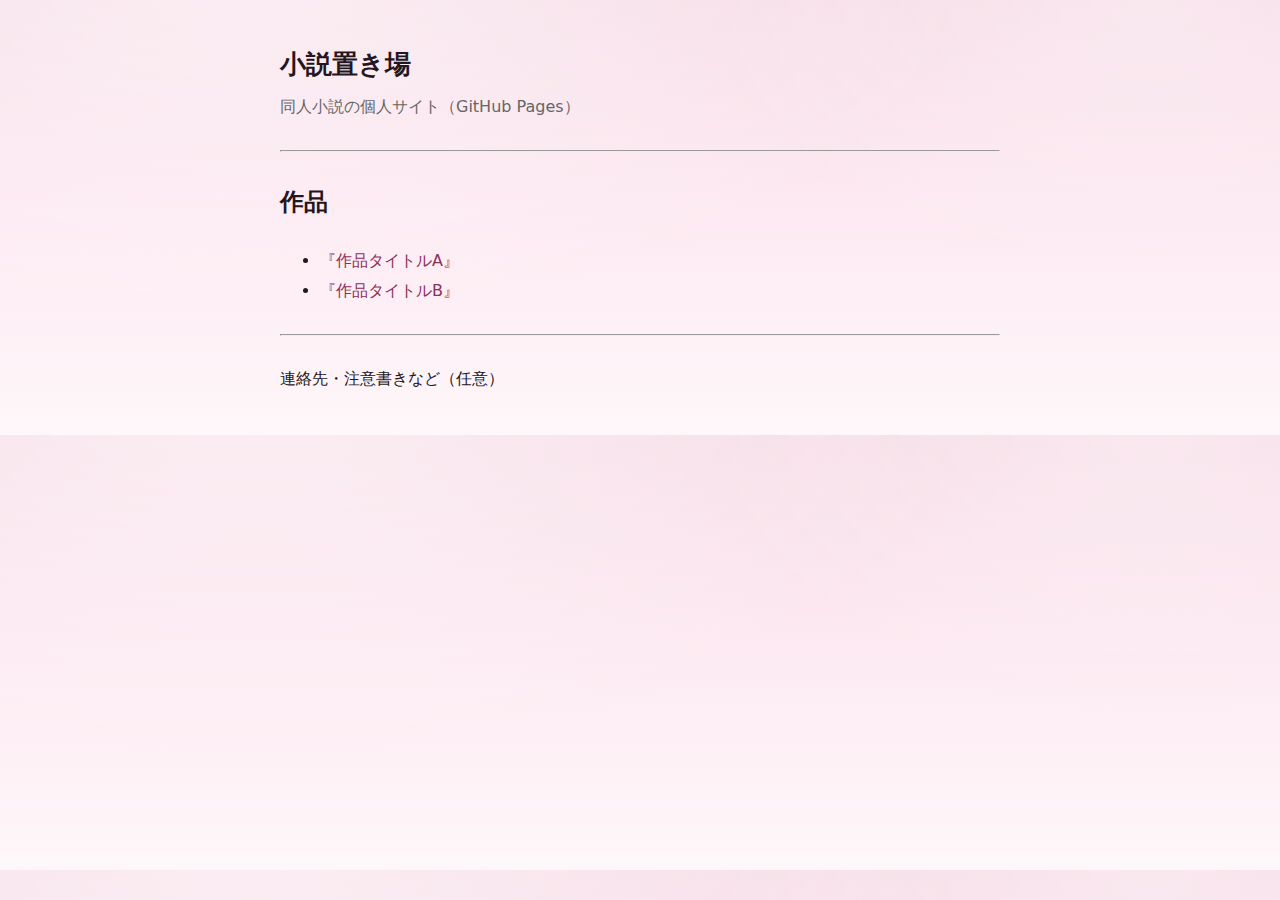
<file: index.html>
<!doctype html>
<html lang="ja">
<head>
  <meta charset="utf-8">
  <meta name="viewport" content="width=device-width, initial-scale=1">
  <title>小説置き場</title>
  <link rel="stylesheet" href="style.css">
  <style>
    body { max-width: 720px; margin: 40px auto; padding: 0 16px; line-height: 1.9; font-family: system-ui, -apple-system, "Hiragino Kaku Gothic ProN", "Yu Gothic", "Meiryo", sans-serif; }
    h1 { font-size: 1.6rem; margin-bottom: 0.2rem; }
    .sub { color: #666; margin-top: 0; }
    a { text-decoration: none; }
    a:hover { text-decoration: underline; }
    hr { margin: 28px 0; }
  </style>
</head>
<body>
  <h1>小説置き場</h1>
  <p class="sub">同人小説の個人サイト（GitHub Pages）</p>

  <hr>

  <h2>作品</h2>
  <ul>
    <li><a href="story1.html">『作品タイトルA』</a></li>
    <li><a href="story2.html">『作品タイトルB』</a></li>
  </ul>

  <hr>

  <p>連絡先・注意書きなど（任意）</p>
</body>
</html>
</file>
<file: style.css>
:root{
  /* 空気（背景） */
  --bg-main: #f6dbe6;

  /* 紙（カード） */
  --paper: #ffffff;
  --paper-soft: #fff6fa;

  /* 文字（紫寄りの黒） */
  --text-main: #24161f;
  --text-muted: #6a5a63;

  /* 枠・影（ローズグレー） */
  --border: rgba(120, 80, 100, .18);
  --shadow: 0 18px 36px rgba(120, 40, 80, .12);

  /* リンク（控えめマゼンタ） */
  --link: #8f2f5b;
  --link-hover: #c2185b;

  /* レイアウト */
  --max: 900px;
  --pad: 18px;
  --r: 16px;
}

/* ベース */
html{ -webkit-text-size-adjust: 100%; }
body{
  margin: 0;
  color: var(--text-main);
  font-family: system-ui, -apple-system, "Hiragino Kaku Gothic ProN","Yu Gothic","Meiryo",sans-serif;

  background:
    radial-gradient(1200px 600px at 20% -10%, rgba(255,255,255,.55), transparent 60%),
    radial-gradient(800px 500px at 90% 0%, rgba(255,255,255,.35), transparent 55%),
    linear-gradient(180deg, var(--bg-main), #fdeaf2 50%, #ffffff 130%);
}

a{ color: var(--link); }
a:hover{ color: var(--link-hover); }

/* 全体幅 */
.stage{
  max-width: var(--max);
  margin: 28px auto 64px;
  padding: 0 var(--pad);
}

/* トップ */
.hero{
  text-align: center;
  margin: 10px 0 14px;
}
.hero-visual{
  display: block;
  margin: 10px auto 10px;
  max-width: 420px;
  width: 100%;
  height: auto;
}
.logo{
  margin: 0;
  font-size: 34px;
  letter-spacing: .08em;
  font-weight: 900;
}
.tag{
  margin: 8px 0 0;
  color: var(--text-muted);
  font-size: 13px;
  letter-spacing: .04em;
}

/* 丸ボタン：画像が主役 */
.bubbleNav{
  display: flex;
  justify-content: center;
  flex-wrap: wrap;
  gap: 14px;
  margin: 16px 0 22px;
}
.bubble{
  width: 112px;
  height: 112px;
  border-radius: 999px;
  display: grid;
  place-items: center;
  background: transparent;
  border: 1px solid var(--border);
  box-shadow: var(--shadow);
  transition: transform .25s, box-shadow .25s;
}
.bubble img{
  width: 100%;
  height: 100%;
  object-fit: contain;
  border-radius: 999px;
  display: block;
}
.bubble:hover{
  transform: translateY(-2px);
  box-shadow: 0 26px 50px rgba(120,40,80,.18);
}

/* 白カード（一覧・本文） */
.card{
  background: var(--paper);
  border: 1px solid var(--border);
  border-radius: var(--r);
  padding: 18px 18px 22px;
  box-shadow: var(--shadow);
}
.card h2{
  margin: 0 0 10px;
  font-size: 16px;
  letter-spacing: .08em;
}
.note{
  margin: 12px 0 0;
  color: var(--text-muted);
  font-size: 13px;
}

/* 一覧 */
.works{
  margin: 0;
  padding-left: 0;
}
.works li{ margin: 10px 0; }

/* 小説本文：可読性最優先 */
article{
  max-width: 46em;
  margin: 0 auto;
  font-family: "Hiragino Mincho ProN","Yu Mincho","Noto Serif JP",serif;
  font-size: 17px;
  line-height: 2.0;
  letter-spacing: .02em;
}
article h1{
  margin: 0 0 18px;
  font-size: 22px;
  letter-spacing: .06em;
}
article p{ margin: 0 0 1.2em; }

/* 戻るボタン（本文ページ用） */
.top{
  max-width: var(--max);
  margin: 18px auto 0;
  padding: 0 var(--pad);
}
.back{
  display: inline-block;
  text-decoration: none;
  background: rgba(255,255,255,.75);
  border: 1px solid var(--border);
  border-radius: 999px;
  padding: 10px 14px;
}

/* フッター */
.foot{
  text-align: center;
  color: rgba(36,22,31,.35);
  font-size: 12px;
  margin-top: 16px;
}

/* スマホ調整 */
@media (max-width: 380px){
  .logo{ font-size: 30px; }
  .bubble{ width: 96px; height: 96px; }
  article{ font-size: 16px; line-height: 1.95; }
}


/* ===== 小説ページ：可読性最優先 ===== */
.novel article{
  max-width: 42em;          /* 1行を長くしすぎない */
  margin: 0 auto;
  padding: 0 1rem;          /* 画面端の余白 */
  font-size: 17px;
  line-height: 2.15;        /* 小説向け */
  letter-spacing: 0.02em;
  text-align: left;         /* 日本語はleftが安定 */
  word-break: break-word;
}

.novel article h1{
  margin: 0 0 1.2em;
  font-size: 22px;
  letter-spacing: 0.06em;
}

/* 1段落しかない場合でも崩れない */
.novel article p{
  margin: 0;
}

/* 本文の改行・空行をそのまま表示する */
.novelText{
  white-space: pre-wrap;     /* 改行と空白を保持して折り返す */
  font-family: inherit;      /* 既存のarticleの書体を使う */
  font-size: inherit;
  line-height: inherit;
  letter-spacing: inherit;
}
</file>
